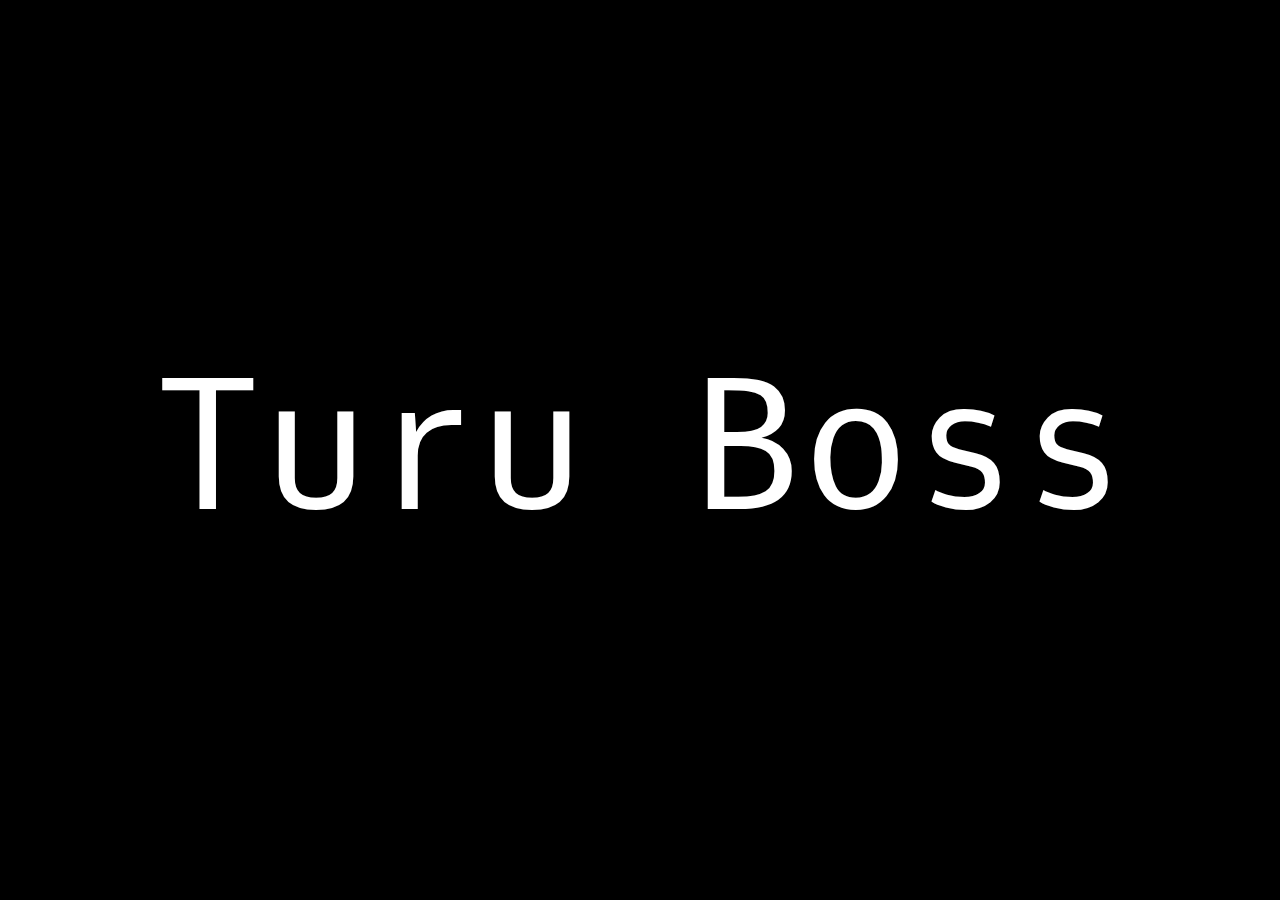
<file: index.html>
<!DOCTYPE html>
<html lang="en">
<head>
    <meta charset="UTF-8">
    <meta http-equiv="X-UA-Compatible" content="IE=edge">
    <meta name="viewport" content="width=device-width, initial-scale=1.0">
<!--     <script src="sc.js"></script> -->
    <link rel="stylesheet" href="style.css">
    <title>Turu Bos</title>
</head>
<body>
<!--     <iframe src="https://github.com/inlandsche/turubos/raw/main/turulah.mp3" allow="autoplay" style="display:none" id="iframeAudio"></iframe> -->
    <div class="turu">
        <a href="https://bit.ly/3oGjjjk"> Turu Boss </a>
        <p> Kesehatanmu itu lho! </p>
        <!-- Turu Boss! -->
    </div>
</body>
</html>
</file>
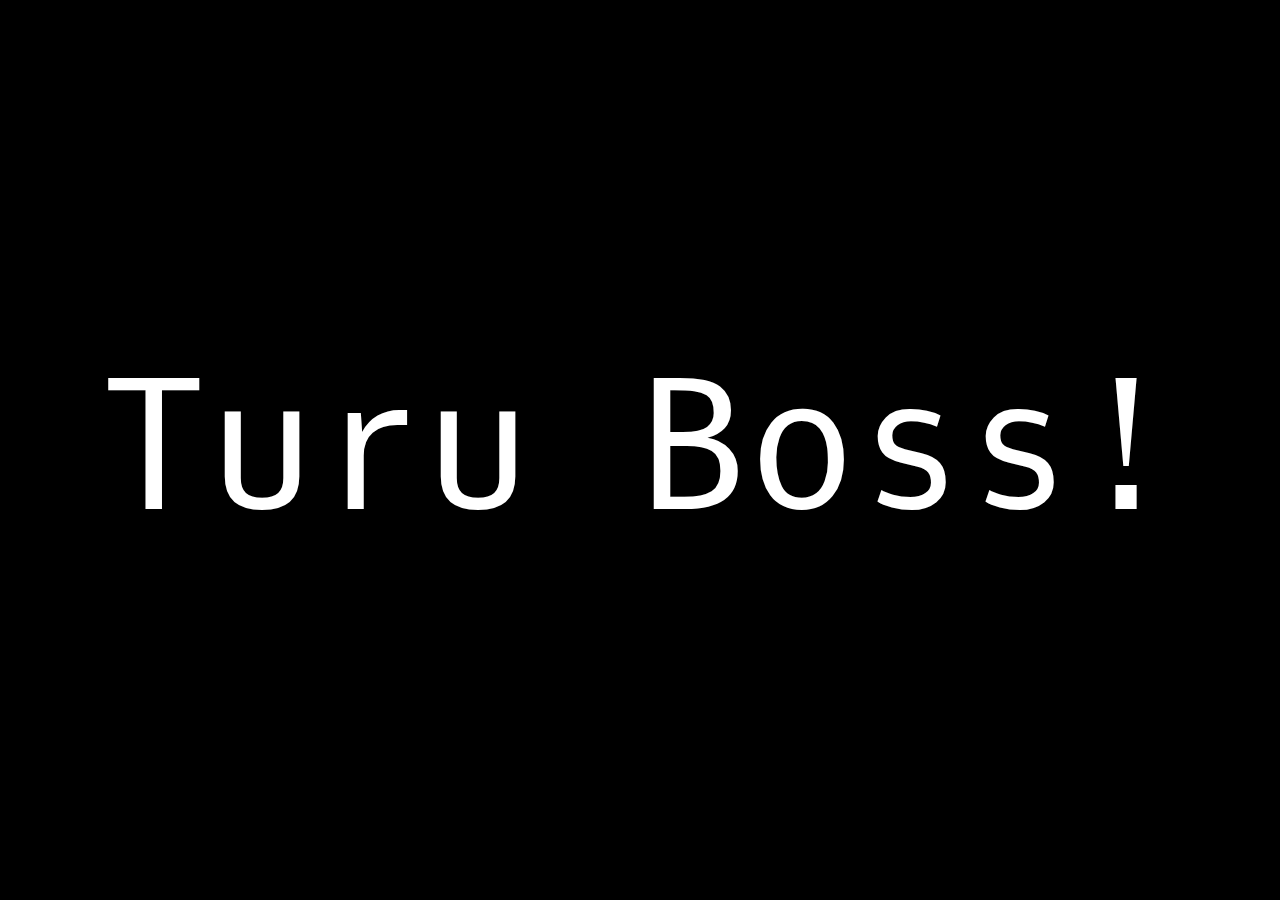
<file: fix.html>
<!DOCTYPE html>
<html lang="en">
<head>
    <meta charset="UTF-8">
    <meta http-equiv="X-UA-Compatible" content="IE=edge">
    <meta name="viewport" content="width=device-width, initial-scale=1.0">
    <link rel="stylesheet" href="fix.css">
    <title>Turu Bos</title>
</head>
<body>
    <div class="turu">
        <a href="https://bit.ly/3oGjjjk"> Turu Boss! </a> 
        <!-- Turu Boss! -->
    </div>
</body>
</html>
</file>
<file: style.css>
@import url('https://fonts.googleapis.com/css2?family=Oxygen+Mono&display=swap');

body{
    padding: 0;
    margin: 0;

    box-sizing: border-box;

    background-color: black;
}

.turu{
    display: flex;
    width: 100%;
    height: 100vh;
    align-items: center;
    justify-content: center;
}
    

.turu a{
    position: absolute;
    text-align: center;
    text-decoration: none;
    font-size: 20vh;

    color: white;
    font-family: 'Oxygen Mono', monospace;
  
    animation: ngantukBos 4s infinite alternate;
    
}

.turu p{
    position: absolute;
    text-align: center;
    font-size: 5vh;
    opacity: 0;
  
    color: white;
    font-family: 'Oxygen Mono', monospace;
  
    animation: jagaKesehatan 4s infinite alternate;
}

@keyframes ngantukBos{
  from{
    opacity: 1;
  }
  to{
    opacity: 0;
  }
}

@keyframes jagaKesehatan{
  from{
    opacity: 0;
  }
  to{
    opacity: 1;
  }
}

@media only screen and (max-width: 600px) {
    .turu{
        margin-right: 1vh;
        margin-left: 1vh;
    }

    .turu a{
        font-size: 10vh;
        font-weight: bold;
    }
  
    .turu p{
      font-size: 3vh;
      font-weight: bold;
    }
}
</file>
<file: fix.css>
@import url('https://fonts.googleapis.com/css2?family=Oxygen+Mono&display=swap');

body{
    padding: 0;
    margin: 0;

    box-sizing: border-box;

    background-color: black;
}

.turu{
    display: flex;
    width: 100%;
    height: 100vh;
    align-items: center;
    justify-content: center;
}
    

.turu a{
    position: absolute;
    text-align: center;
    text-decoration: none;
    font-size: 20vh;

    color: white;
    font-family: 'Oxygen Mono', monospace;
  
    animation: ngantukBos 4s infinite alternate;
    
}

.turu p{
    position: absolute;
    text-align: center;
    font-size: 5vh;
    opacity: 0;
  
    color: white;
    font-family: 'Oxygen Mono', monospace;
  
    animation: jagaKesehatan 4s infinite alternate;
}

@keyframes ngantukBos{
  from{
    opacity: 1;
  }
  to{
    opacity: 0;
  }
}

@keyframes jagaKesehatan{
  from{
    opacity: 0;
  }
  to{
    opacity: 1;
  }
}

@media only screen and (max-width: 600px) {
    .turu{
        margin-right: 1vh;
        margin-left: 1vh;
    }

    .turu a{
        font-size: 10vh;
        font-weight: bold;
    }
  
    .turu p{
      font-size: 3vh;
      font-weight: bold;
    }
}
</file>
